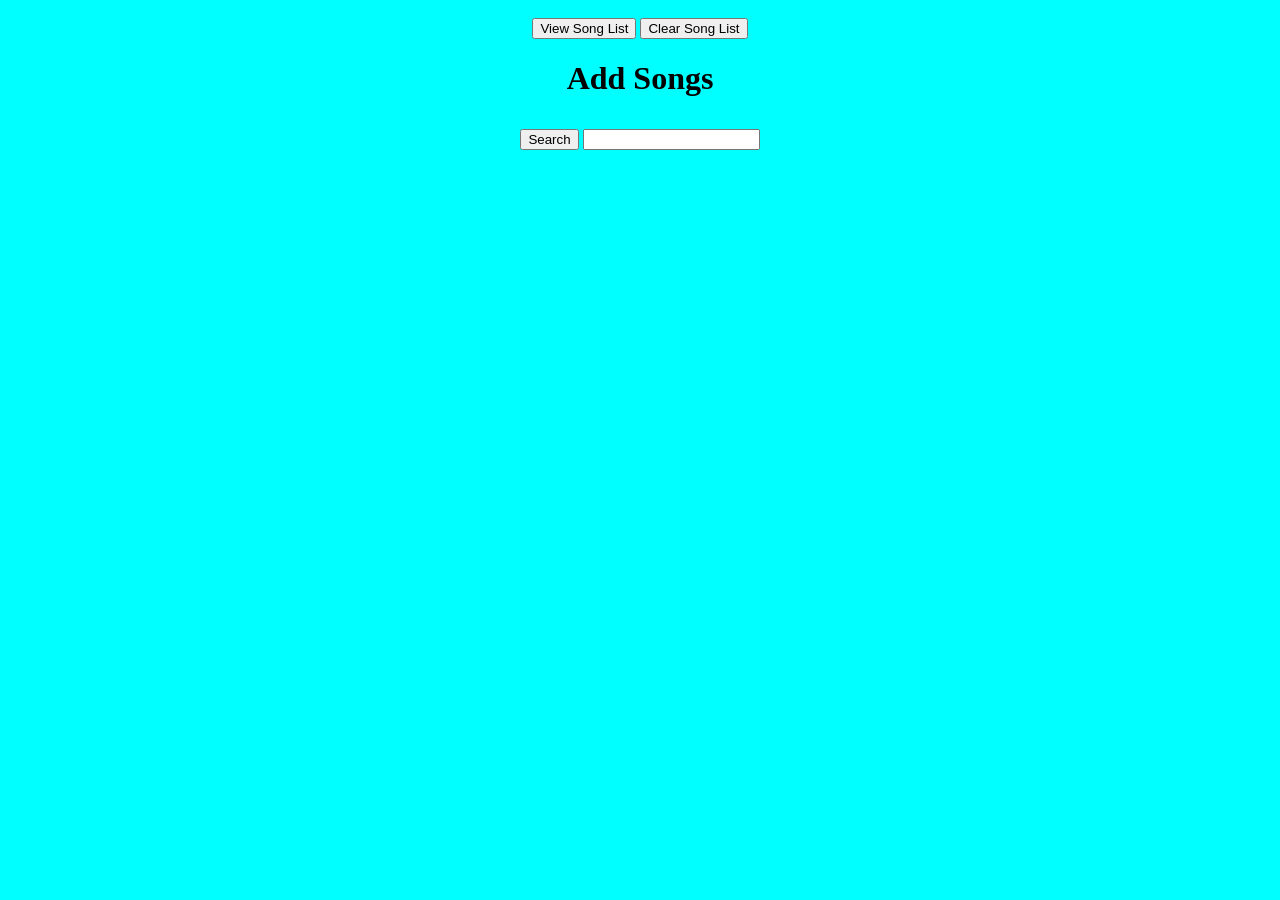
<file: index.html>
<!DOCTYPE html>
<html>
  <head>
    <meta charset="utf-8">
    <meta name="viewport" content="width=device-width">
    <title>IA</title>
    <link href="style.css" rel="stylesheet" type="text/css" />
  </head>
  <body>

<button id="viewSongsButton">View Song List</button>

<button id="clearSongsButton">Clear Song List</button>

<br>

<h1>Add Songs</h1>

<button id="startButton">Search</button>

<input type="text" id="songInput">

<div id="outputList"></div>

<script src="findSongs.js"></script>
</file>
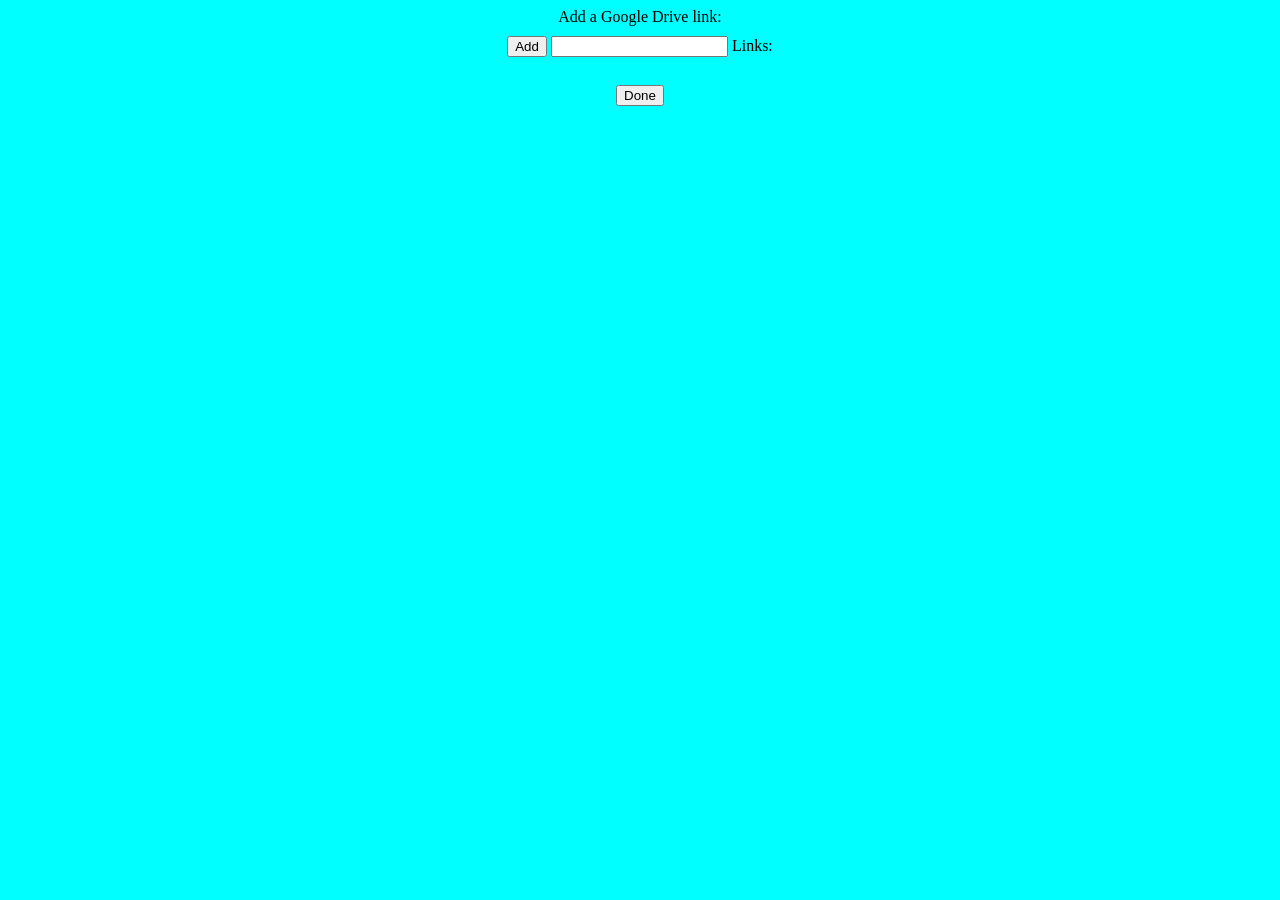
<file: editLinks.html>
<!DOCTYPE html>
<html>
  <head>
    <meta charset="utf-8">
    <meta name="viewport" content="width=device-width">
    <title>IA</title>
    <link href="style.css" rel="stylesheet" type="text/css" />
  </head>
  <body>

    

<label>Add a Google Drive link:</label>
<br>
<button id="addLinks">Add</button>
<input type="text" id="linkInput">

<label>Links:</label>
<div id="linkCurrentList"></div>

<br>
<button id="goBack">Done</button>

<script src="editLinks.js"></script>
</file>
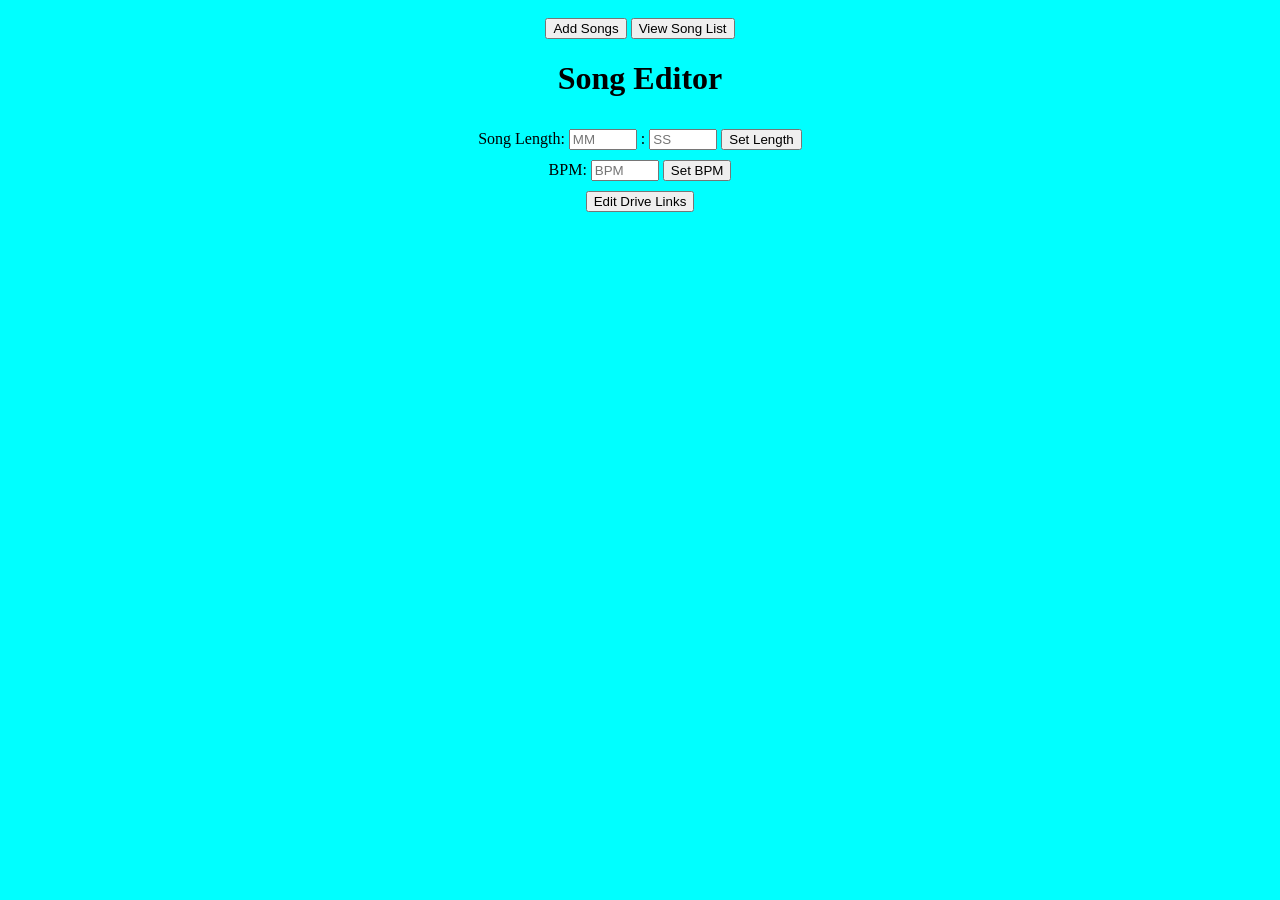
<file: songEditor.html>
<!DOCTYPE html>
<html>
  <head>
    <meta charset="utf-8">
    <meta name="viewport" content="width=device-width">
    <title>IA</title>
    <link href="style.css" rel="stylesheet" type="text/css" />
  </head>
  <body> 
    

<button id="returnToMain">Add Songs</button>

<button id="returnToList">View Song List</button>

<br>

<h1>Song Editor</h1>


<label>Song Length:</label>
<input type="number" id="minutes" min="0" max="59" placeholder="MM" style="width: 60px"> :
<input type="number" id="seconds" min="0" max="59" placeholder="SS" style="width: 60px">
<button id="setLength">Set Length</button>

<br>
<label>BPM:</label>
<input type="number" id="BPM" min="0" max="500" placeholder="BPM" style="width: 60px">
<button id="setBPM">Set BPM</button>

<br>
<button id="editDriveLinks">Edit Drive Links</button>


<script src="songEditor.js"></script>
</file>
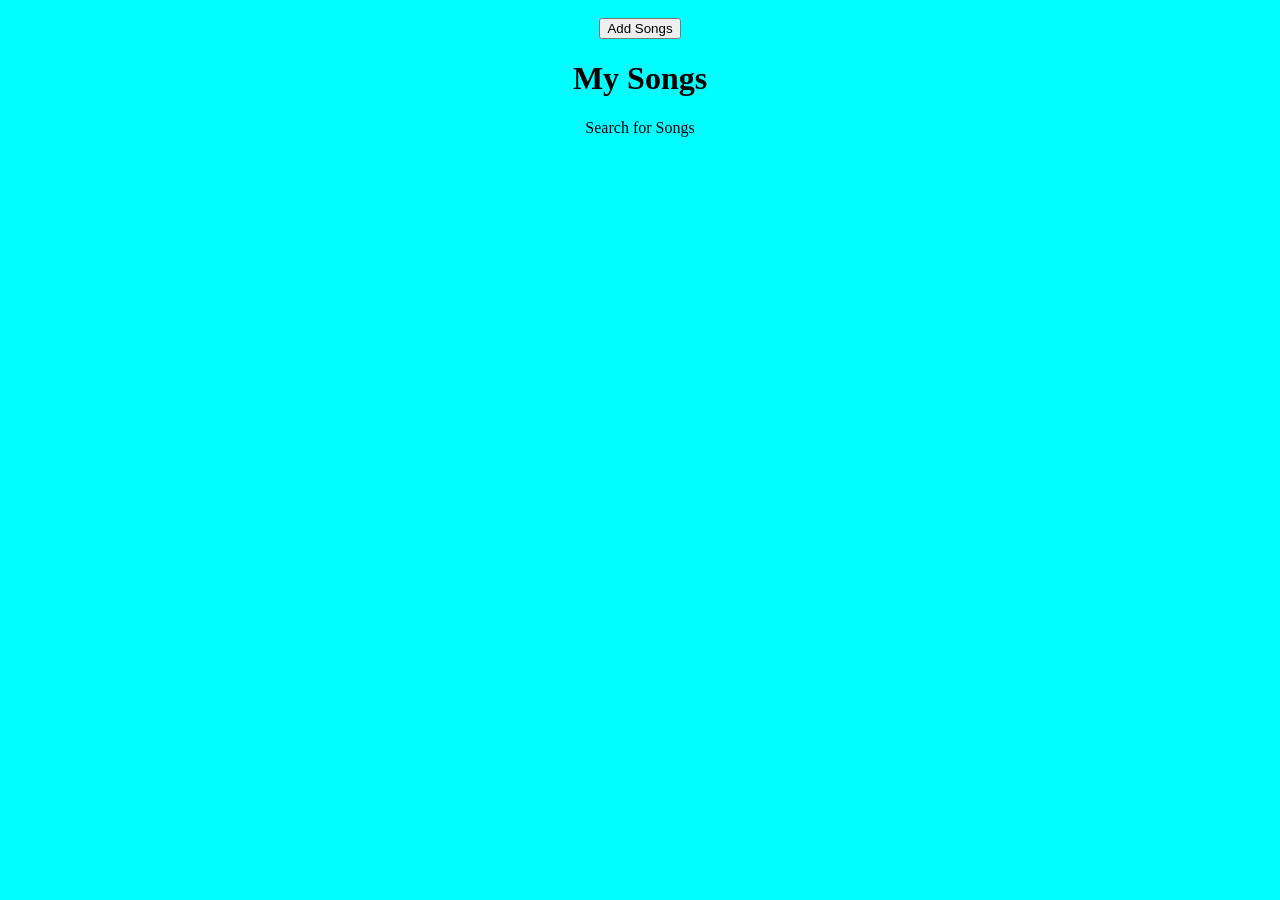
<file: songList.html>
<!DOCTYPE html>
<html>
  <head>
    <meta charset="utf-8">
    <meta name="viewport" content="width=device-width">
    <title>IA</title>
    <link href="style.css" rel="stylesheet" type="text/css" />
  </head>
  <body>

<button id="ReturnToMain">Add Songs</button>

<h1>My Songs</h1>

Search for Songs
                                                                                                                                                                                                                                                                                                                                                        
<div id="buttonList"></div>

<script src="songList.js"></script>
</file>
<file: style.css>
body { 
  text-align:center;
  background-color: aqua;
 }

button {
  margin-top: 10px;
}
</file>
